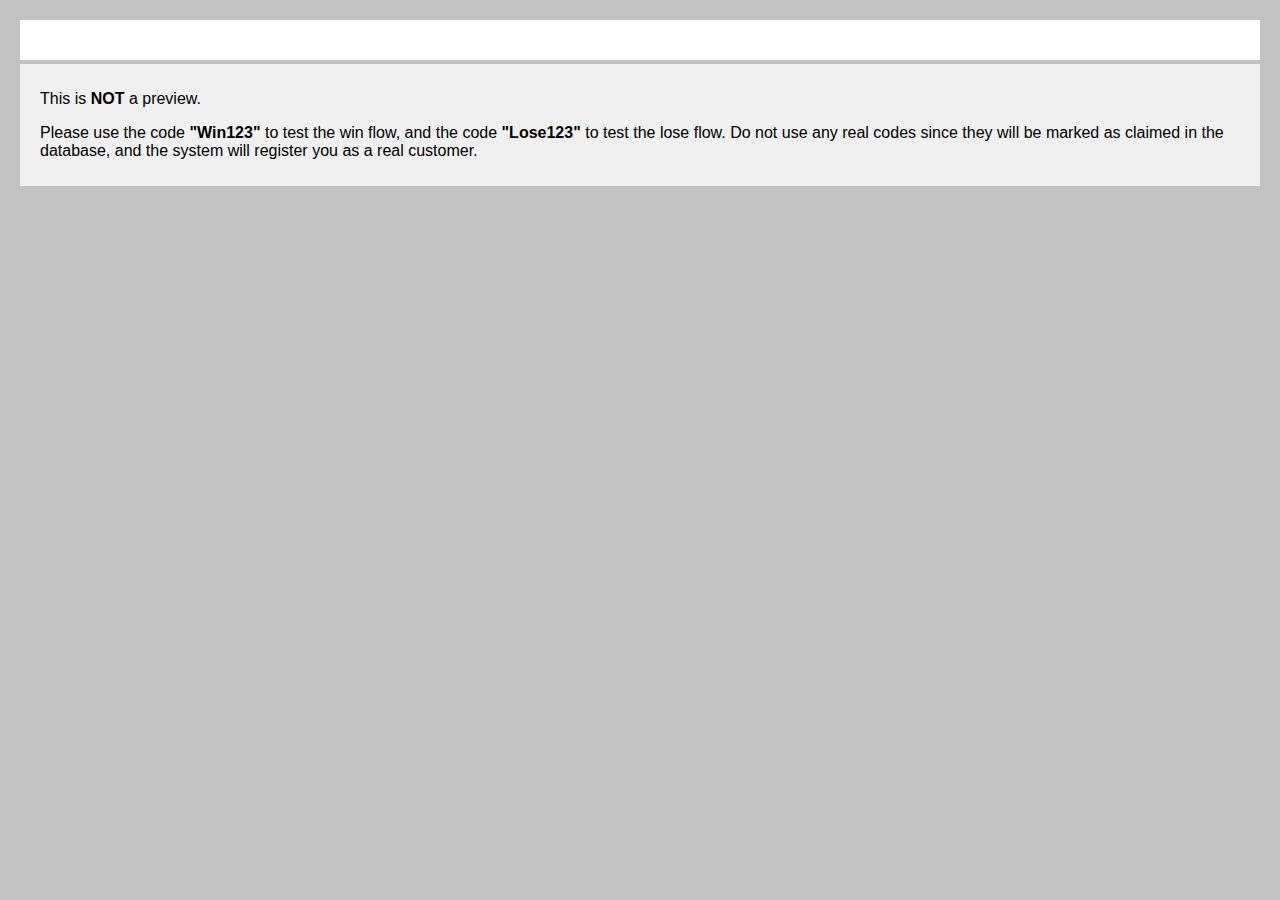
<file: site/index.html>
<!DOCTYPE html>

<html>
<head>
    <meta charset="utf-8">
    <meta name="viewport" content="width=device-width, initial-scale=1.0">
    <title>Campaign preview</title>
    <script type="text/javascript" src="https://assets-emea.rewards.heineken.com/libs/widget/3.2.13/RewardsWidget.3.2.13.js"></script>
    <style>
        body {
            margin: 20px;
            background: #c2c1c0;
            font-family: "Lato","Helvetica Neue",Helvetica,Arial,sans-serif;
        }
        .preview {
            background: #fff;
            padding: 20px;
            margin: 0px;
        }
        .details {
            background: #f0f0f0;
            padding: 10px 20px;
            margin: 4px 0px 300px 0px;
        }
    </style>
</head>
<body>
    <div class="preview">
        <div id="root"></div>
        <script>
        new Rewards.RewardsWidget({
            campaignId: 'cc60cf3d-5057-402c-8330-2c134289bfc4',
            apiUrl: 'https://api-emea.rewards.heineken.com/rewards-hint',
            apiKey: '4d48f14dbf6f4726a30a9048e4566ecf',
            })
        </script>
        <style>
            @import url("https://assets-emea.rewards.heineken.com/cms/brandstyles/YourBrandName/styles.css");
            @import url("https://assets-emea.rewards.heineken.com/cms/campaignstyles/cc60cf3d-5057-402c-8330-2c134289bfc4/styles.css");
        </style>
    </div>
    <div class="details">
            <p>
                This is <strong>NOT</strong> a preview.
            </p>
        <p>
            Please use the code <strong>"Win123"</strong> to test the win flow, and the code <strong>"Lose123"</strong> to test the lose flow.
            Do not use any real codes since they will be marked as claimed in the database, and the system will register you as a real customer.
        </p>
    </div>
</body>
</html>
<!--4d48f14dbf6f4726a30a9048e4566ecf-->
</file>
